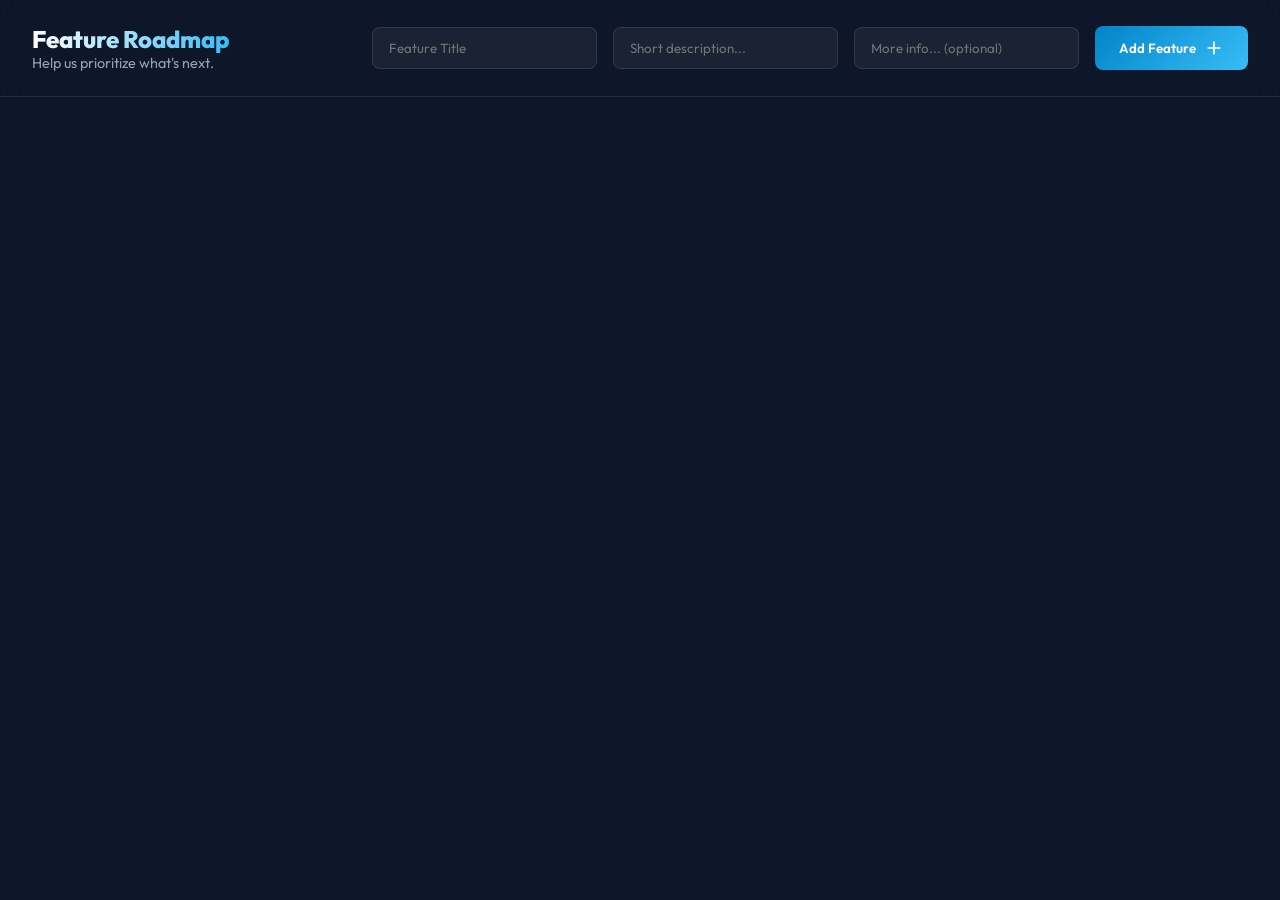
<file: index.html>
<!DOCTYPE html>
<html lang="en">
<head>
    <meta charset="UTF-8">
    <meta name="viewport" content="width=device-width, initial-scale=1.0">
    <title>NextGen Feature Roadmap</title>
    <meta name="description" content="Vote and submit your favorite features for our next release.">
    <link rel="preconnect" href="https://fonts.googleapis.com">
    <link rel="preconnect" href="https://fonts.gstatic.com" crossorigin>
    <link href="https://fonts.googleapis.com/css2?family=Outfit:wght@300;400;600;800&display=swap" rel="stylesheet">
    <link rel="stylesheet" href="style.css">
</head>
<body>
    <div class="background-container">
        <!-- Canvas for scroll-based frame animation -->
        <canvas id="scroll-canvas" class="bg-canvas"></canvas>
        <div class="bg-overlay" id="bg-overlay"></div>
    </div>

    <header class="app-header">
        <div class="header-content">
            <h1>Feature Roadmap</h1>
            <p>Help us prioritize what's next.</p>
        </div>
        <form id="add-feature" class="add-feature-form">
            <input type="text" id="feature-title" placeholder="Feature Title" required>
            <input type="text" id="feature-desc" placeholder="Short description..." required>
            <input type="text" id="feature-details" placeholder="More info... (optional)">
            <button type="submit" class="submit-btn">
                <span>Add Feature</span>
                <svg width="20" height="20" viewBox="0 0 24 24" fill="none" stroke="currentColor" stroke-width="2" stroke-linecap="round" stroke-linejoin="round"><line x1="12" y1="5" x2="12" y2="19"></line><line x1="5" y1="12" x2="19" y2="12"></line></svg>
            </button>
        </form>
    </header>

    <main class="features-container" id="features-container">
        <!-- Dynamic features will be inserted here -->
    </main>

    <script src="script.js"></script>
</body>
</html>
</file>
<file: style.css>
:root {
    --bg-color-base: #0f172a;
    --text-primary: #f8fafc;
    --text-secondary: #94a3b8;
    --accent-glow: rgba(56, 189, 248, 0.4);
    --accent-color: #38bdf8;
    --card-bg: rgba(30, 41, 59, 0.6);
    --card-border: rgba(255, 255, 255, 0.1);
    --font-family: 'Outfit', sans-serif;
    --navbar-bg: rgba(15, 23, 42, 0.85);
}

* {
    box-sizing: border-box;
    margin: 0;
    padding: 0;
}

html {
    scroll-behavior: smooth;
    font-family: var(--font-family);
    background-color: var(--bg-color-base);
    color: var(--text-primary);
}

body {
    overflow-x: hidden;
}

/* Background image that stays fixed */
.background-container {
    position: fixed;
    top: 0;
    left: 0;
    width: 100vw;
    height: 100vh;
    z-index: -2;
    overflow: hidden;
}

.bg-canvas {
    width: 100%;
    height: 100%;
    object-fit: cover;
    transform: scale(1.05); /* slightly scale to allow natural feeling */
}

.bg-overlay {
    position: absolute;
    top: 0;
    left: 0;
    width: 100%;
    height: 100%;
    background-color: rgba(15, 23, 42, 0.85); /* Default */
    transition: background 1s ease-in-out;
    z-index: -1;
    backdrop-filter: blur(8px); /* slightly blur the image */
}

/* Header & Form form top */
.app-header {
    position: fixed;
    top: 0;
    left: 0;
    width: 100%;
    padding: 1.5rem 2rem;
    display: flex;
    justify-content: space-between;
    align-items: center;
    background: var(--navbar-bg);
    backdrop-filter: blur(12px);
    border-bottom: 1px solid var(--card-border);
    z-index: 10;
}

.header-content h1 {
    font-size: 1.5rem;
    font-weight: 800;
    background: linear-gradient(to right, #fff, var(--accent-color));
    -webkit-background-clip: text;
    -webkit-text-fill-color: transparent;
}

.header-content p {
    font-size: 0.9rem;
    color: var(--text-secondary);
}

.add-feature-form {
    display: flex;
    gap: 1rem;
    align-items: center;
}

.add-feature-form input {
    background: rgba(255, 255, 255, 0.05);
    border: 1px solid var(--card-border);
    color: var(--text-primary);
    padding: 0.75rem 1rem;
    border-radius: 8px;
    font-family: var(--font-family);
    outline: none;
    transition: all 0.3s ease;
}

.add-feature-form input:focus {
    border-color: var(--accent-color);
    box-shadow: 0 0 10px var(--accent-glow);
}

.submit-btn {
    background: linear-gradient(135deg, #0284c7, #38bdf8);
    color: #fff;
    border: none;
    padding: 0.75rem 1.5rem;
    border-radius: 8px;
    font-family: var(--font-family);
    font-weight: 600;
    cursor: pointer;
    display: flex;
    align-items: center;
    gap: 0.5rem;
    transition: transform 0.2s ease, box-shadow 0.2s ease;
}

.submit-btn:hover {
    transform: translateY(-2px);
    box-shadow: 0 4px 15px var(--accent-glow);
}

/* Scroll Container */
.features-container {
    display: flex;
    flex-direction: column;
    /* We make space for the top header */
    padding-top: 80px;
}

/* Feature Sections */
.feature-section {
    min-height: 100vh;
    display: flex;
    justify-content: center;
    align-items: center;
    padding: 2rem;
    /* transition for reordering */
    transition: transform 0.5s cubic-bezier(0.4, 0, 0.2, 1), opacity 0.5s ease;
    width: 100%;
}

.feature-card {
    background: var(--card-bg);
    border: 1px solid var(--card-border);
    border-radius: 20px;
    padding: 3rem;
    width: 100%;
    max-width: 800px;
    display: flex;
    justify-content: space-between;
    align-items: center;
    backdrop-filter: blur(16px);
    box-shadow: 0 20px 40px rgba(0, 0, 0, 0.5);
    
    /* Animation initial state */
    opacity: 0;
    transform: translateY(50px);
    transition: all 0.8s cubic-bezier(0.25, 1, 0.5, 1);
}

/* When visible via observer */
.feature-card.visible {
    opacity: 1;
    transform: translateY(0);
}

.feature-info {
    flex: 1;
    padding-right: 2rem;
}

.feature-info h2 {
    font-size: 2.5rem;
    font-weight: 800;
    margin-bottom: 1rem;
    line-height: 1.2;
}

.feature-info p {
    font-size: 1.1rem;
    color: var(--text-secondary);
    line-height: 1.6;
}

.vote-container {
    display: flex;
    flex-direction: column;
    align-items: center;
    gap: 0.5rem;
    background: rgba(0, 0, 0, 0.2);
    padding: 1.5rem;
    border-radius: 16px;
    border: 1px solid var(--card-border);
}

.vote-btn {
    background: transparent;
    border: 2px solid var(--text-secondary);
    color: var(--text-secondary);
    width: 50px;
    height: 50px;
    border-radius: 50%;
    display: flex;
    justify-content: center;
    align-items: center;
    cursor: pointer;
    transition: all 0.3s ease;
}

.vote-btn svg {
    width: 24px;
    height: 24px;
    transition: transform 0.3s ease;
}

.vote-btn:hover {
    border-color: var(--accent-color);
    color: var(--accent-color);
    box-shadow: 0 0 15px var(--accent-glow);
}

.vote-btn:active svg {
    transform: translateY(-5px);
}

.vote-btn.voted {
    background: var(--accent-color);
    border-color: var(--accent-color);
    color: #fff;
}

.vote-count {
    font-size: 1.8rem;
    font-weight: 800;
}

.bg-color-0 { background-color: rgba(15, 23, 42, 0.85); }
.bg-color-1 { background-color: rgba(88, 28, 135, 0.85); }
.bg-color-2 { background-color: rgba(17, 24, 39, 0.85); }
.bg-color-3 { background-color: rgba(67, 20, 7, 0.85); }
.bg-color-4 { background-color: rgba(23, 23, 23, 0.85); }
.bg-color-default { background-color: rgba(15, 23, 42, 0.85); }

/* Extensible details UI */
.feature-details-wrapper {
    max-height: 0;
    overflow: hidden;
    transition: max-height 0.4s ease, opacity 0.4s ease, margin-top 0.4s ease;
    opacity: 0;
}

.feature-details-wrapper.expanded {
    max-height: 200px;
    opacity: 1;
    margin-top: 1rem;
}

.feature-details-content {
    background: rgba(0, 0, 0, 0.2);
    border-radius: 8px;
    padding: 1rem;
    font-size: 1rem;
    color: var(--text-secondary);
    border: 1px solid var(--card-border);
}

.expand-btn {
    background: none;
    border: none;
    color: var(--accent-color);
    font-family: var(--font-family);
    font-size: 0.95rem;
    font-weight: 600;
    cursor: pointer;
    display: inline-flex;
    align-items: center;
    gap: 0.4rem;
    margin-top: 1rem;
    transition: color 0.3s ease;
}

.expand-btn:hover {
    color: #fff;
}

.expand-btn svg {
    transition: transform 0.3s ease;
}

.expand-btn.expanded svg {
    transform: rotate(180deg);
}

/* Responsive */
@media (max-width: 768px) {
    .app-header {
        flex-direction: column;
        gap: 1rem;
        padding: 1rem;
    }
    .add-feature-form {
        flex-direction: column;
        width: 100%;
    }
    .add-feature-form input {
        width: 100%;
    }
    .submit-btn {
        width: 100%;
        justify-content: center;
    }
    .feature-card {
        flex-direction: column;
        text-align: center;
        padding: 2rem;
    }
    .feature-info {
        padding-right: 0;
        margin-bottom: 2rem;
    }
}
</file>
